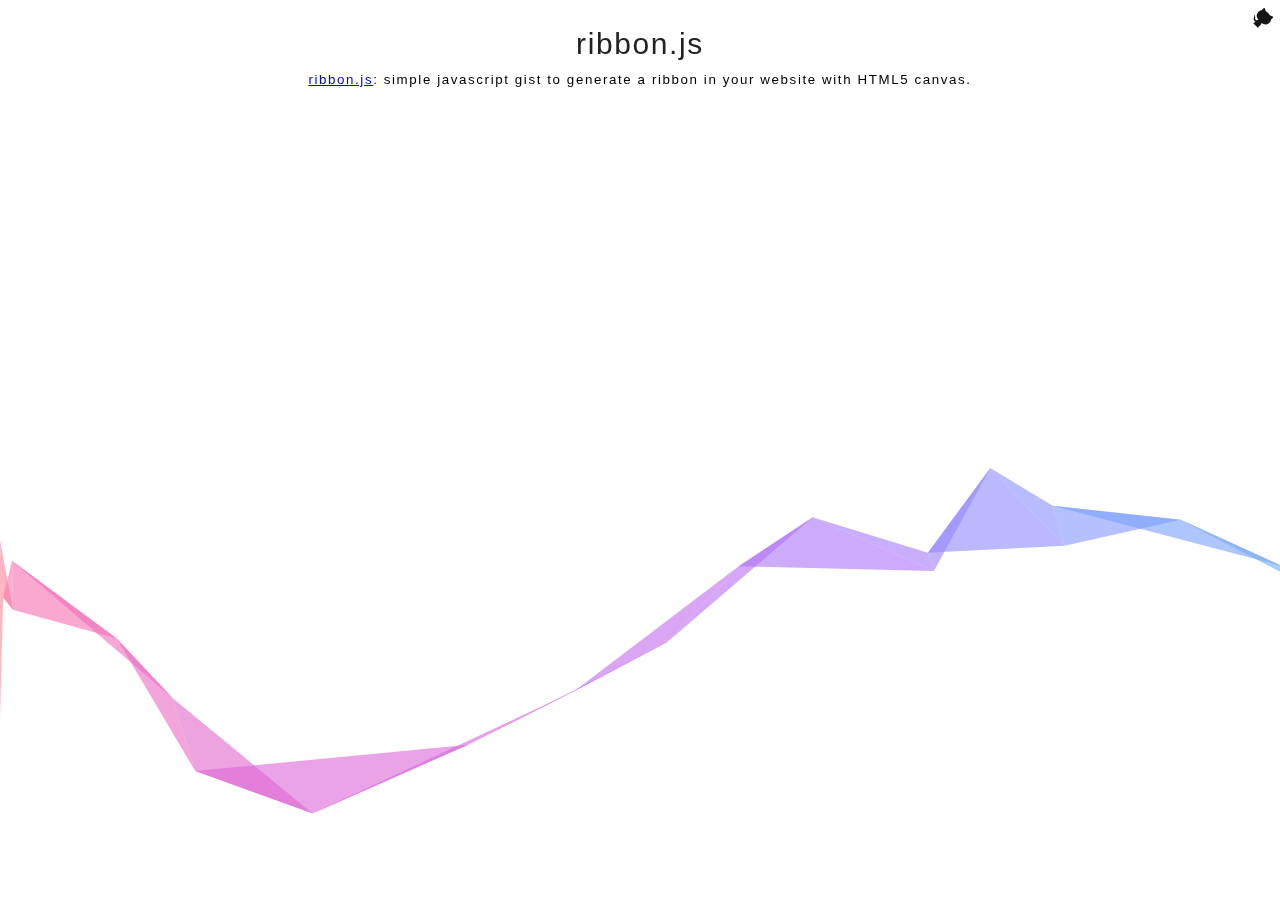
<file: plugins/ribbon.js/demo/index.html>
<!DOCTYPE html>
<html>

<head>
  <meta charset="utf-8">
  <meta http-equiv="X-UA-Compatible" content="IE=edge,chrome=1">
  <title>ribbon.js: Simple javascript gist to generate a ribbon in your website with HTML5 canvas.</title>
  <meta name="generator" content="hexo-theme-yilia-plus">
  <style type="text/css">
    * {
      font-family: Merriweather, Arial, sans-serif;
      letter-spacing: 0.1rem;
    }

    .content {
      text-align: center;
      padding: 10px 0px 20px;
    }

    .title {
      color: rgb(34, 34, 34);
      display: block;
      font-size: 30px;
      font-weight: 300;
      height: 32px;
      letter-spacing: 0.1rem;
      line-height: 52.5px;
      margin-bottom: 20px;
      margin-top: 0px;
      text-align: center;
    }

  </style>
</head>

<body>
  <div class="content">
    <h4 class="title">ribbon.js</h4>
    <small><a href="https://github.com/hustcc/ribbon.js" target="_blank" rel="noopener">ribbon.js</a>: simple javascript gist to generate a ribbon in
      your website with HTML5 canvas.</small>
  </div>

  <script async type="text/javascript" size="90" alpha="0.6" zIndex="0" src="../ribbon.min.js"></script>
  <a target="_blank" href="https://github.com/hustcc/ribbon.js" class="github-corner" aria-label="ribbon.js"><svg
      width="50" height="50" viewBox="0 0 250 250"
      style="z-index:9999;fill:#fff; color:#151513; position: absolute; top: 0; border: 0; right: 0;"
      aria-hidden="true">
      <path d="M0,0 L115,115 L130,115 L142,142 L250,250 L250,0 Z"></path>
      <path
        d="M128.3,109.0 C113.8,99.7 119.0,89.6 119.0,89.6 C122.0,82.7 120.5,78.6 120.5,78.6 C119.2,72.0 123.4,76.3 123.4,76.3 C127.3,80.9 125.5,87.3 125.5,87.3 C122.9,97.6 130.6,101.9 134.4,103.2"
        fill="currentColor" style="transform-origin: 130px 106px;" class="octo-arm"></path>
      <path
        d="M115.0,115.0 C114.9,115.1 118.7,116.5 119.8,115.4 L133.7,101.6 C136.9,99.2 139.9,98.4 142.2,98.6 C133.8,88.0 127.5,74.4 143.8,58.0 C148.5,53.4 154.0,51.2 159.7,51.0 C160.3,49.4 163.2,43.6 171.4,40.1 C171.4,40.1 176.1,42.5 178.8,56.2 C183.1,58.6 187.2,61.8 190.9,65.4 C194.5,69.0 197.7,73.2 200.1,77.6 C213.8,80.2 216.3,84.9 216.3,84.9 C212.7,93.1 206.9,96.0 205.4,96.6 C205.1,102.4 203.0,107.8 198.3,112.5 C181.9,128.9 168.3,122.5 157.7,114.1 C157.9,116.9 156.7,120.9 152.7,124.9 L141.0,136.5 C139.8,137.7 141.6,141.9 141.8,141.8 Z"
        fill="currentColor" class="octo-body"></path>
    </svg></a>
</body>

</html>
</file>
